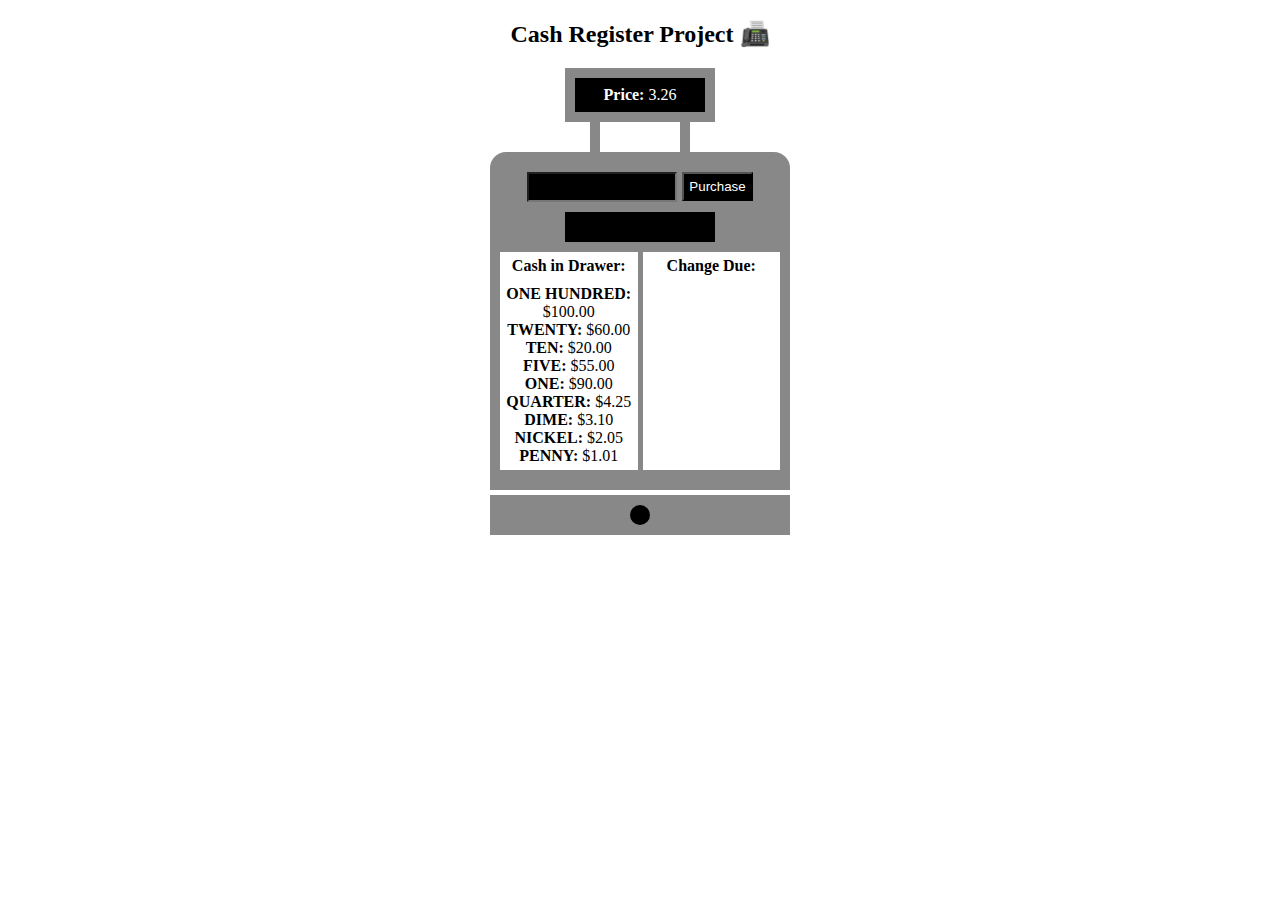
<file: fCC-Projects/JavaScript/cashRegister/index.html>
<!DOCTYPE html>
<html lang="en">
<head>
    <meta charset="UTF-8">
    <meta name="viewport" content="width=device-width, initial-scale=1.0">
    <title>Cash Register WebApp</title>
    <link rel="stylesheet" href="styles.css">
</head>
<body>
    <h2>Cash Register Project 📠</h2>

    <main id="register">
        <div class="screen">
            <span id="price"></span>
        </div>
        <div class="links">
            <div class="link"></div>
            <div class="link"></div>
        </div>
        <div class="register-body">
            <div class="input-section">
                <input id="cash" type="number">
                <button id="purchase-btn" type="button">Purchase</button>
            </div>
            <div class="change-display">
                <span id="change"></span>
            </div>
            <div class="body">
                <div class="left-col">
                    <div id="cash-in-drawer"></div>
                </div>
                <div class="right-col">
                    <div id="change-due"><strong>Change Due:</strong></br></div>
                </div>
            </div>
        </div>
        <div class="register-base">
            <div class="knob"></div>
        </div>
        <script src="script.js"></script>
    </main>
</body>
</html>
</file>
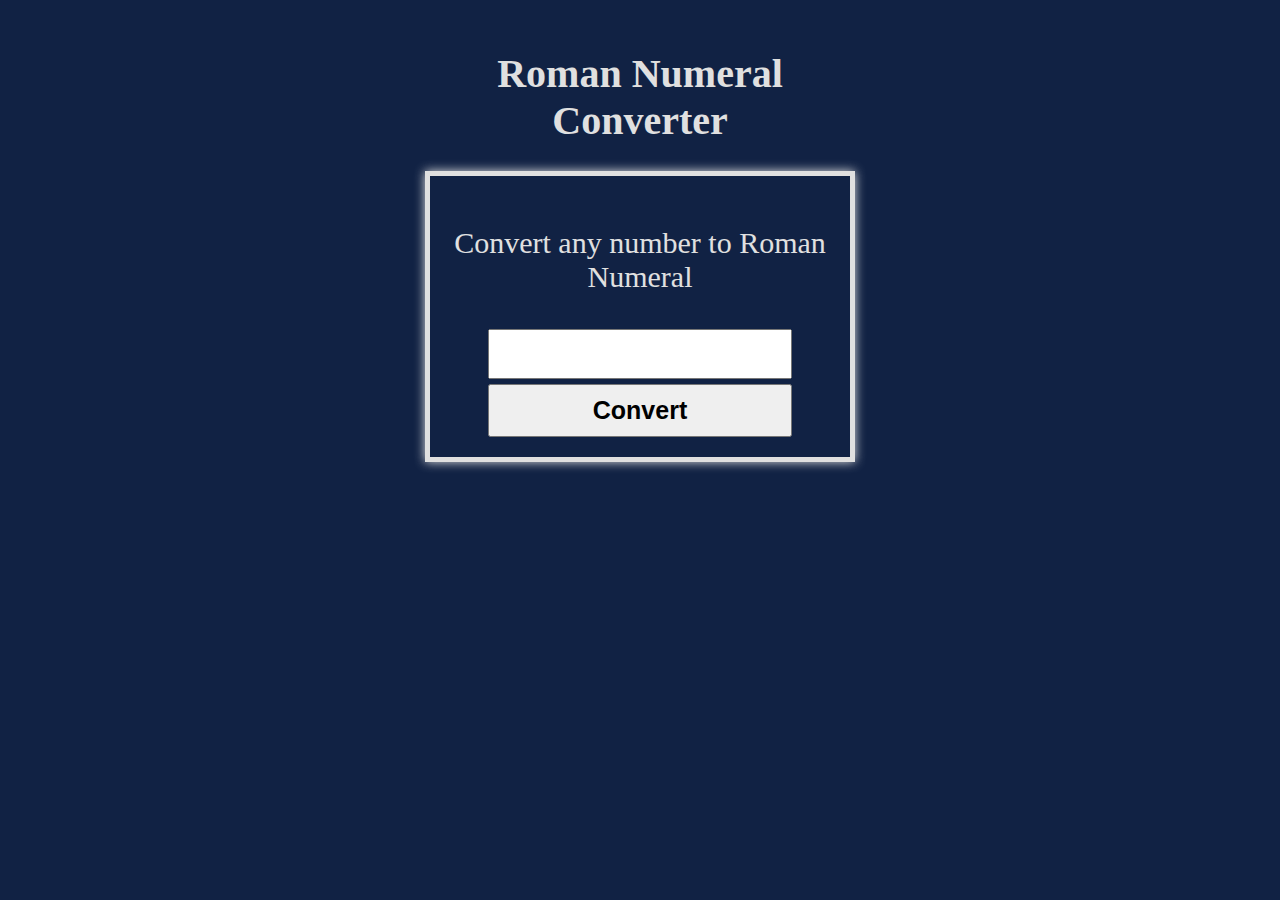
<file: fCC-Projects/JavaScript/numeralConverter/index.html>
<!DOCTYPE html>
<html lang="en">
  <head>
    <meta charset="UTF-8">
    <meta name="viewport" content="width=device-width, initial-scale=1.0">
    <title>Roman Numeral Converter</title>
    <link rel="stylesheet" href="styles.css">
  </head>
  <body>
    <main>
      <header>
        <h1>Roman Numeral Converter</h1>
      </heaader>
      <div class="converter-app">
        <p>Convert any number to Roman Numeral</p>
        <input id="number" type="number"/>
        <button type="button"   id="convert-btn">Convert</button>
        <span id="output" class="hidden">Loren Ipsum</span>
      </div>
    </main>

    <script src="script.js"></script>
  </body>
</html>
</file>
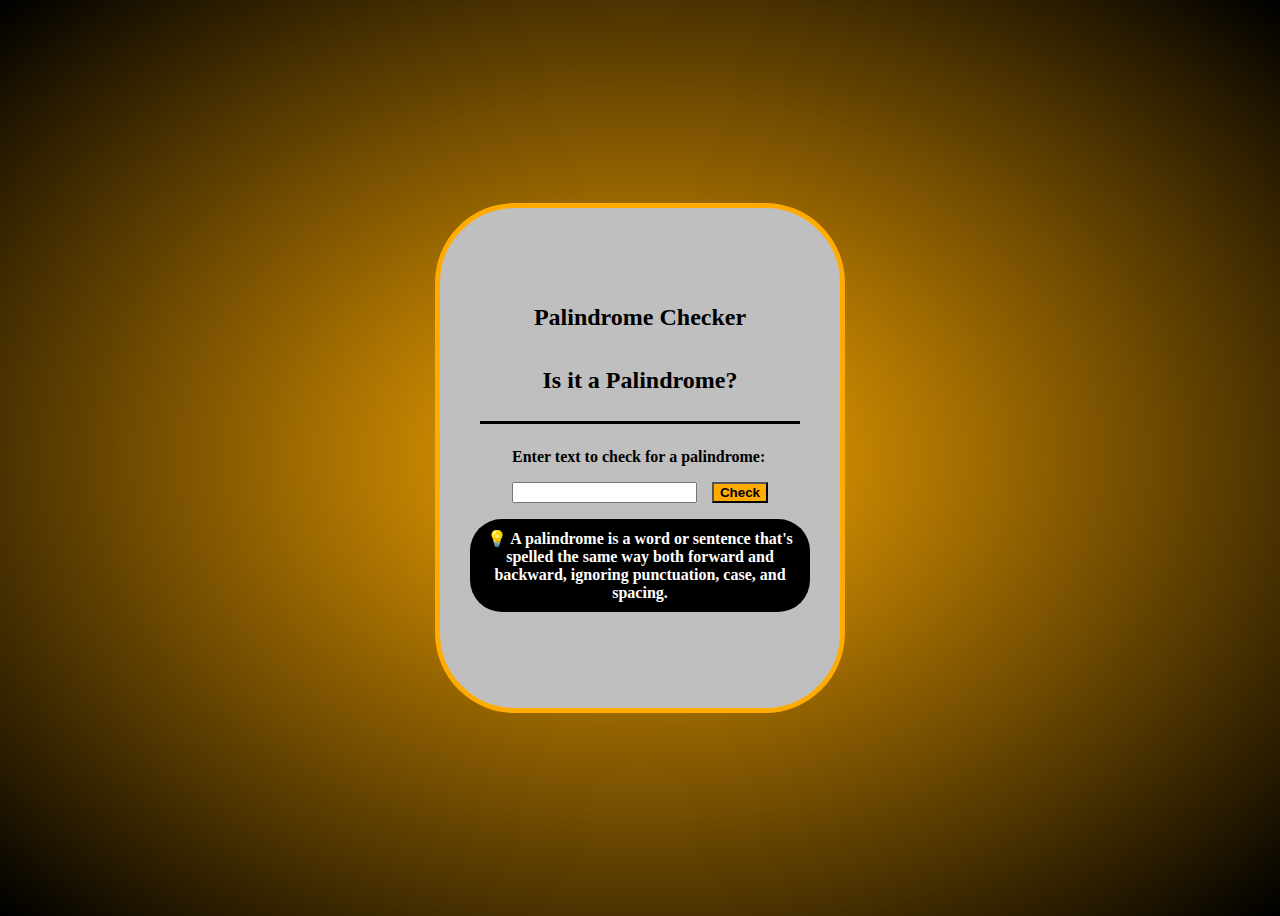
<file: fCC-Projects/JavaScript/palindromeChecker/index.html>
<!DOCTYPE html>
<html>
  <head>
    <meta charset="UTF-8">
    <meta name="viewport" content="width=device-width, initial-scale=1.0">
    <link rel="stylesheet" href="styles.css">
    <title>Palindrome Checker</title>
  </head>
  <body>
    <main>
      <header>
        <h1>Palindrome Checker</h1>
        <h2>Is it a Palindrome?</h2>
      </header>
      <hr>
      <div id="inputSection">
        <p>Enter text to check for a palindrome: </p>
        <section id="inputContainer">
          <input id="text-input" type="text"/>
          <button id="check-btn" type="submit">Check</button>
        </section>
        <span id="result"></span>
      </div>
      <p id="definitionText">💡 A palindrome is a word or sentence that's spelled the same way both forward and backward, ignoring punctuation, case, and spacing.</p>
    </main>
    <script src="script.js"></script>
  </body>
</html>
</file>
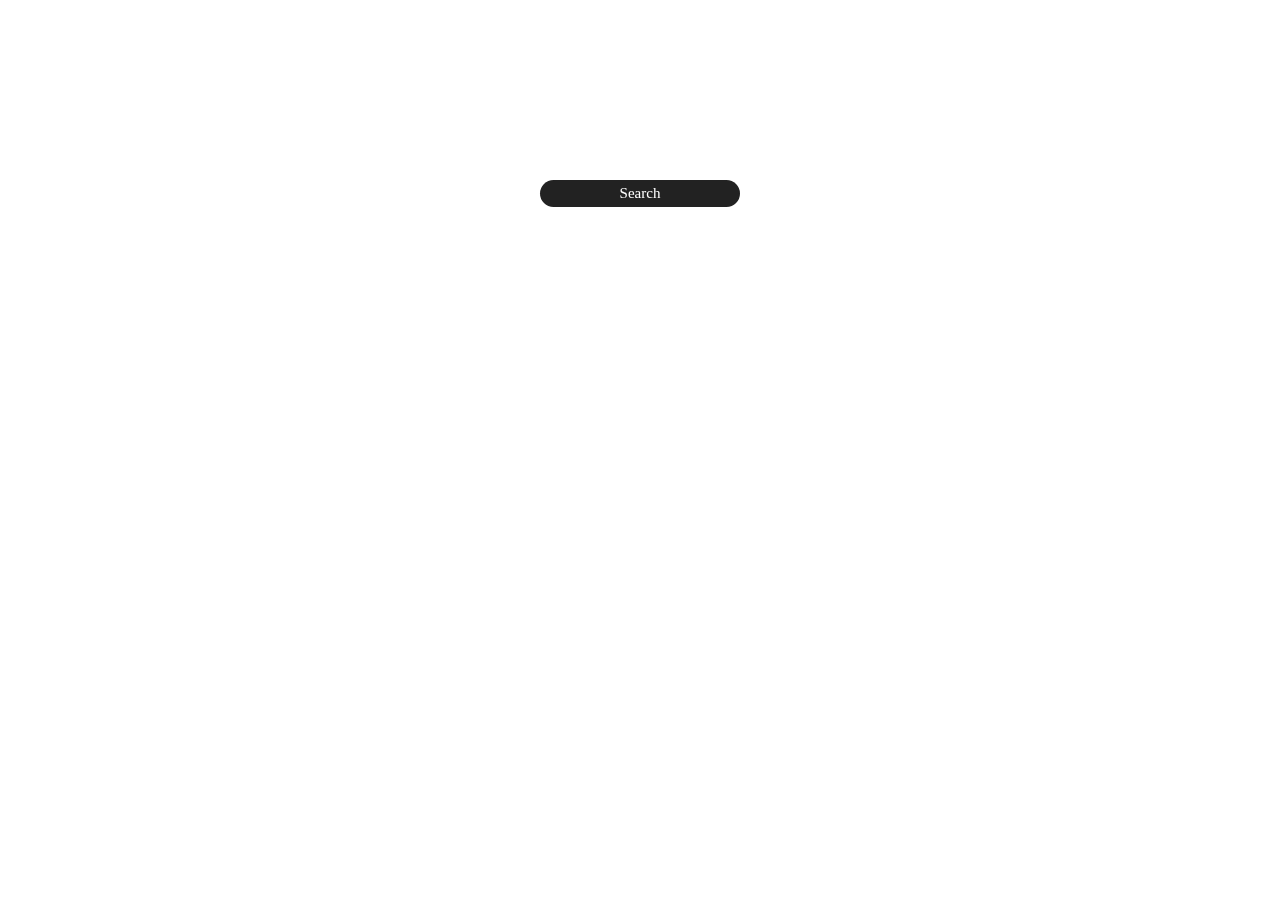
<file: fCC-Projects/JavaScript/pokemonSearchApp/index.html>
<!DOCTYPE html>
<html>
  <head>
    <meta charset="utf-8">
    <meta name="viewport" content="width=device-width; inital-scale=1.0">
    <title>Pokemon Search WebApp</title>
    <link rel="stylesheet" href="styles.css">
  </head>
  <body>
    <main>
      <h1>Pokemon Search App</h1>

      <div class="search-card">
        <section class="search-section">
          <input id="search-input" type="text" placeholder="Enter Pokemon name or ID..." required>
          <button id="search-button">Search</button>
        </section>
        <section class="top-output-container">
          <div class="name-and-id">
            <span id="pokemon-name" class="name"></span>
            <span id="pokemon-id" class="id"></span>
          </div>
          <div class="size">
            <span id="weight" class="regs"></span>
            <span id="height" class="regs"></span>
          </div>
          <section id="image-container" style="height: 200px;">
            
          </section>
          <div id="types">
            <!--<span class="type">Donald</span>
            <span class="type">Donald</span>-->
          </div>
        </section>
        <section class="table-section">
          <table>
            <tr>
              <th>Base</th>
              <th>Stats</th>
            </tr>
            <tr>
              <td>HP:</td>
              <td id="hp"></td>
            </tr>
            <tr>
              <td>Attack:</td>
              <td id="attack"></td>
            </tr>
            <tr>
              <td>Defense:</td>
              <td id="defense"></td>
            </tr>
            <tr>
              <td>Sp. Attack:</td>
              <td id="special-attack"></td>
            </tr>
            <tr>
              <td>Sp. Defense:</td>
              <td id="special-defense"></td>
            </tr>
            <tr>
              <td>Speed:</td>
              <td id="speed"></td>
            </tr>
          </table>
        </section>
      </div>
    </main>
    <script src="script.js"></script>
  </body>
</html>
</file>
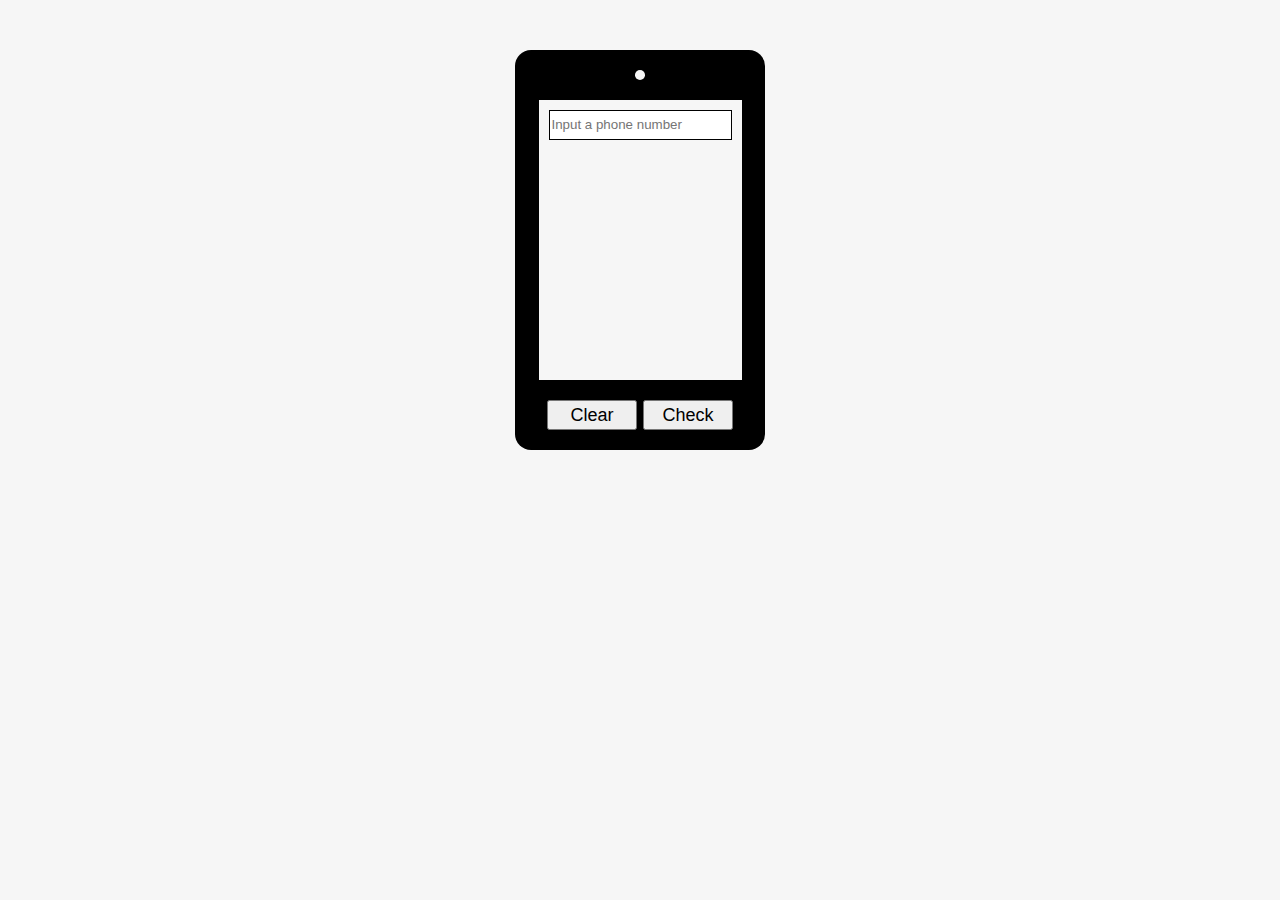
<file: fCC-Projects/JavaScript/telephoneNumberValidator/index.html>
<!DOCTYPE html>
<html lang="en">
  <head>
    <meta charset="utf-8">
    <meta name="viewport" content="width=device-width, inital-scale=1.0">
    <title>Telephone Number Validator</title>
    <link rel="stylesheet" href="styles.css">
  </head>
  <body>
    <div class="container">
      <div class="camera"></div>
      <div class="screen">
        <input 
          id="user-input"
          placeholder="Input a phone number"
        >
        <span id="results-div"></span>
      </div>
      <div class="base">
        <button id="clear-btn" class="button" type="button">Clear</button>
        <button id="check-btn" class="button" type="button">Check</button>
      </div>
    </div>
    <script src="script.js"></script>
  </body>
</html>
</file>
<file: fCC-Projects/JavaScript/cashRegister/styles.css>
:root {
  --black-color: #000;
  --register-color: #888;
  --white-color: #FFF;
}

* {
  box-sizing: border-box;
}

body {
  display: flex;
  flex-direction: column;
  align-items: center;
  justify-content: center;
  margin: 0;
}

/*h2 {
    margin: 0;
}*/
#register {
  display: flex;
  flex-direction: column;
  justify-content: center;
  align-items: center;
  max-width: 400px;
  width: 75%;
}

.screen {
  background: var(--black-color);
  color: var(--white-color);
  width: 150px;
  padding: 8px 0;
  border: 10px solid var(--register-color);
  display: flex;
  align-items: center;
  justify-content: center;
}

.links {
  height: 30px;
  width: 100px;
  display: flex;
  flex-direction: row;
  align-items: center;
  justify-content: space-between;
}
.links .link {
  width: 10px;
  height: 30px;
  background: var(--register-color);
}

.register-body {
  background: var(--register-color);
  border-top-left-radius: 1em;
  border-top-right-radius: 1em;
  padding: 20px 10px;
  display: flex;
  flex-direction: column;
  justify-content: center;
  align-items: center;
  gap: 10px;
  width: inherit;
}
.register-body .input-section {
  width: 80%;
  display: flex;
  flex-direction: row;
  align-items: center;
  justify-content: center;
  gap: 5px;
}
.register-body .input-section #cash {
  background: var(--black-color);
  color: var(--white-color);
  height: 30px;
  width: 150px;
}
.register-body .input-section #purchase-btn {
  background: var(--black-color);
  color: var(--white-color);
  padding: 5px;
  cursor: pointer;
}
.register-body .change-display {
  background: var(--black-color);
  color: var(--white-color);
  height: 30px;
  width: 150px;
  display: flex;
  align-items: center;
  justify-content: center;
  padding: 5px;
}
.register-body .body {
  display: flex;
  flex-direction: row;
  gap: 5px;
}
.register-body .body .left-col, .register-body .body .right-col {
  background: var(--white-color);
  width: 50%;
  padding: 5px;
  text-align: center;
}
.register-body .body h4 {
  margin: 0 0 10px 0;
}

.register-base {
  height: 40px;
  width: inherit;
  background: var(--register-color);
  margin-top: 5px;
  display: flex;
  align-items: center;
  justify-content: center;
}
.register-base .knob {
  width: 20px;
  height: 20px;
  background: var(--black-color);
  border-radius: 50%;
}/*# sourceMappingURL=styles.css.map */
</file>
<file: fCC-Projects/JavaScript/numeralConverter/styles.css>
:root{
    --background-color: #112244;
    --text-color: #E0E0E0;
    --error-color: #FF0000;
}
  
*{
    box-sizing: border-box;
}
  
body{
    background: var(--background-color);
    font-family: Serif;
    color: var(--text-color)
}
  
main{
    margin: 50px auto 20px auto;
    width: 80%;
    max-width: 430px;
}
  
header h1{
    text-align: center;
    font-size: 40px;
}
  
.converter-app{
    display: flex;
    flex-direction: column;
    align-items: center;
    gap: 5px;
    border: 5px solid var(--text-color);
    font-size: 30px;
    padding: 20px;
    box-shadow: 0 0 10px var(--text-color);
}
  
.converter-app p{
    text-align: center;
}
  
  
.converter-app input{
    height: 50px;
    max-width: 80%;
    font-size: 25px;
}
  
.converter-app button{
    width: 80%;
    padding: 10px;
    font-weight: bold;
    font-size: 25px;
    cursor: pointer;
}
  
.converter-app span{
    margin-top: 15px;
    padding: 10px;
    border-left: none;
    border-right: none;
    border: 4px solid var(--text-color);
    box-shadow: 0 0 5px var(--text-color);
}
  
.converter-app span.error{
    background: white;
    color: var(--error-color);
    border: 4px solid var(--error-color);
    box-shadow: 0 0 5px var(--error-color);
    text-align: center;
}
  
.hidden{
    display: none;
}
</file>
<file: fCC-Projects/JavaScript/palindromeChecker/styles.css>
:root{
    --primary-color: #000000;
    --secondary-color: #ffab02;
    --accent-color: #bfbfbf;
    --neutral-color: #ffffff;
    --font-family: Tahoma;
}
  
body{
    background: radial-gradient(
      var(--secondary-color),
      var(--primary-color)
    );
    display: flex;
    flex-direction: row;
    justify-content: center;
    align-items: center;
    font-family: var(--font-family);
    height: 100vh;
}
  
main{
    display: flex;
    flex-direction: column;
    justify-content: center;
    align-items: center;
    background: var(--accent-color);
    border: 5px solid var(--secondary-color);
    border-radius: 5em;
    width: 400px;
    height: 500px;
}
  
header{
    color: var(--primary-color);
    display: flex;
    flex-direction: column;
    justify-content: center;
    align-items: center;
}
  
header h1{
    font-size: 24px;
}

hr{
    background: var(--primary-color);
    height: 3px;
    width: 80%;
    border: none;
}
  
#inputSection{
    display: flex;
    flex-direction: column;
}
  
#inputContainer{
    display: flex;
    gap: 15px;
    align-items: center;
    justify-content: center;
}
  
#inputSection p{
    font-weight: bold;
}
  
#check-btn{
    background: var(--secondary-color);
    font-weight: bold;
}
  
#result{
    display: none;
    margin-left: auto;
    margin-right: auto;
    background: var(--secondary-color);
    margin-top: 20px;
    padding: 10px;
    border-radius: 10%;
    box-shadow: 0 5px 3px #000000;
}
  
#definitionText{
    background: black;
    color: white;
    width: 80%;
    padding: 10px;
    text-align: center;
    font-weight: bold;
    border-radius: 2em;
}
</file>
<file: fCC-Projects/JavaScript/pokemonSearchApp/styles.css>
:root {
    --text-color: #FFFFFF;
    --accent-color: #222222;
}
  
* {
    box-sizing: border-box;
    margin: 0;
    font-family: Tahoma;
    color: var(--text-color);
}
  
body {
    background: url("https://upload.wikimedia.org/wikipedia/en/9/9e/150_Pokemon_from_Pokemon_Stadium.png");
}
  
main {
    margin-top: 50px;
    border: 3px solid rgba(355, 255, 255, .5);
    border-radius: 1em;
    width: 400px;
    margin-left: auto;
    margin-right: auto;
    backdrop-filter: blur(20px);
    display: flex;
    flex-direction: column;
    justify-content: center;
    align-items: center;
    padding: 20px 0;
}
  
main h1 {
    color: var(--text-color);
    margin-top: 10px;
    margin-bottom: 20px;
}
  
main .search-card {
    width: 350px;
    display: flex;
    flex-direction: column;
    justify-content: center;
}
  
main .search-card .search-section {
    display: flex;
    flex-direction: column;
    justify-content: center;
    align-items: center;
    gap: 10px;
    width: 250px;
    margin-bottom: 30px;
    margin-left: auto;
    margin-right: auto;
}
  
main .search-card .search-section input {
    background: transparent;
    border: none;
    border-bottom: 2px solid #FFF;
    height: 30px;
    color: var(--text-color);
    width: 100%;
}
  
main .search-card .search-section input::placeholder{
    color: var(--text-color);
    opacity: .5;
}
  
main .search-card .search-section input:focus {
    outline: none;
    border: none;
    border-bottom: 2px solid #000;
}
  
main .search-card .search-section button {
    width: 80%;
    background: var(--accent-color);
    border: none;
    color: var(--text-color);
    font-size: 15px;
    padding: 5px;
    border-radius: 2em;
    cursor: pointer;
}
  
main .search-card .top-output-container {
    width: 100%;
    display: flex;
    flex-direction: column;
    gap: 5px;
    margin-bottom: 20px;
}
  
main .search-card .top-output-container #types .type {
    background: #22222280;
    padding: 10px;
    margin-right: 5px;
    border-radius: 1em;
}
  
table {
    width: 100%;
    border-collapse: collapse;
}
  
th, td {
    border: 2px solid;
    width: 50%; 
    padding: 5px;
}
</file>
<file: fCC-Projects/JavaScript/telephoneNumberValidator/styles.css>
:root{
    --background-color: #F6F6F6;
    --phone-color: #000000;
}
  
  
*{
    box-sizing: border-box;
}
  
body{
    background: var(--background-color);
}
  
.container{
    margin: 50px auto;
    background: var(--phone-color);
    display: flex;
    flex-direction: column;
    align-items: center;
    justify-content: space-between;
    gap: 20px;
    max-width: 250px;
    padding: 20px 5px;
    border-radius: 1em;
    height: 400px;
}
  
.container .camera{
    width: 10px;
    height: 10px;
    background: var(--background-color);
    border-radius: 50%;
}
  
.container .screen{
    background: var(--background-color);
    height: 80%;
    padding: 10px;
    display: flex;
    flex-direction: column;
    gap: 10px;
    justify-content: flex-start;
    align-items: center;
}
  
.container .screen input{
    border: 1px solid var(--phone-color);
    height: 30px;
    margin-bottom: 10px;
}
  
.container .screen #results-div{
    display: flex;
    flex-direction: column;
    justify-content: flex-start;
    align-items: center;
    gap: 10px;
    max-height: 200px;
    overflow-y: auto;
}
  
.container .screen #results-div #result{
    text-align: center;
    font-size: 18px;
}
  
.base{
    width: 80%;
    display: flex;
    flex-direction: row;
    justify-content: space-around;
}
  
.base button{
    cursor: pointer;
    width: 90px;
    height: 30px;
    font-size: 18px;
}
</file>
